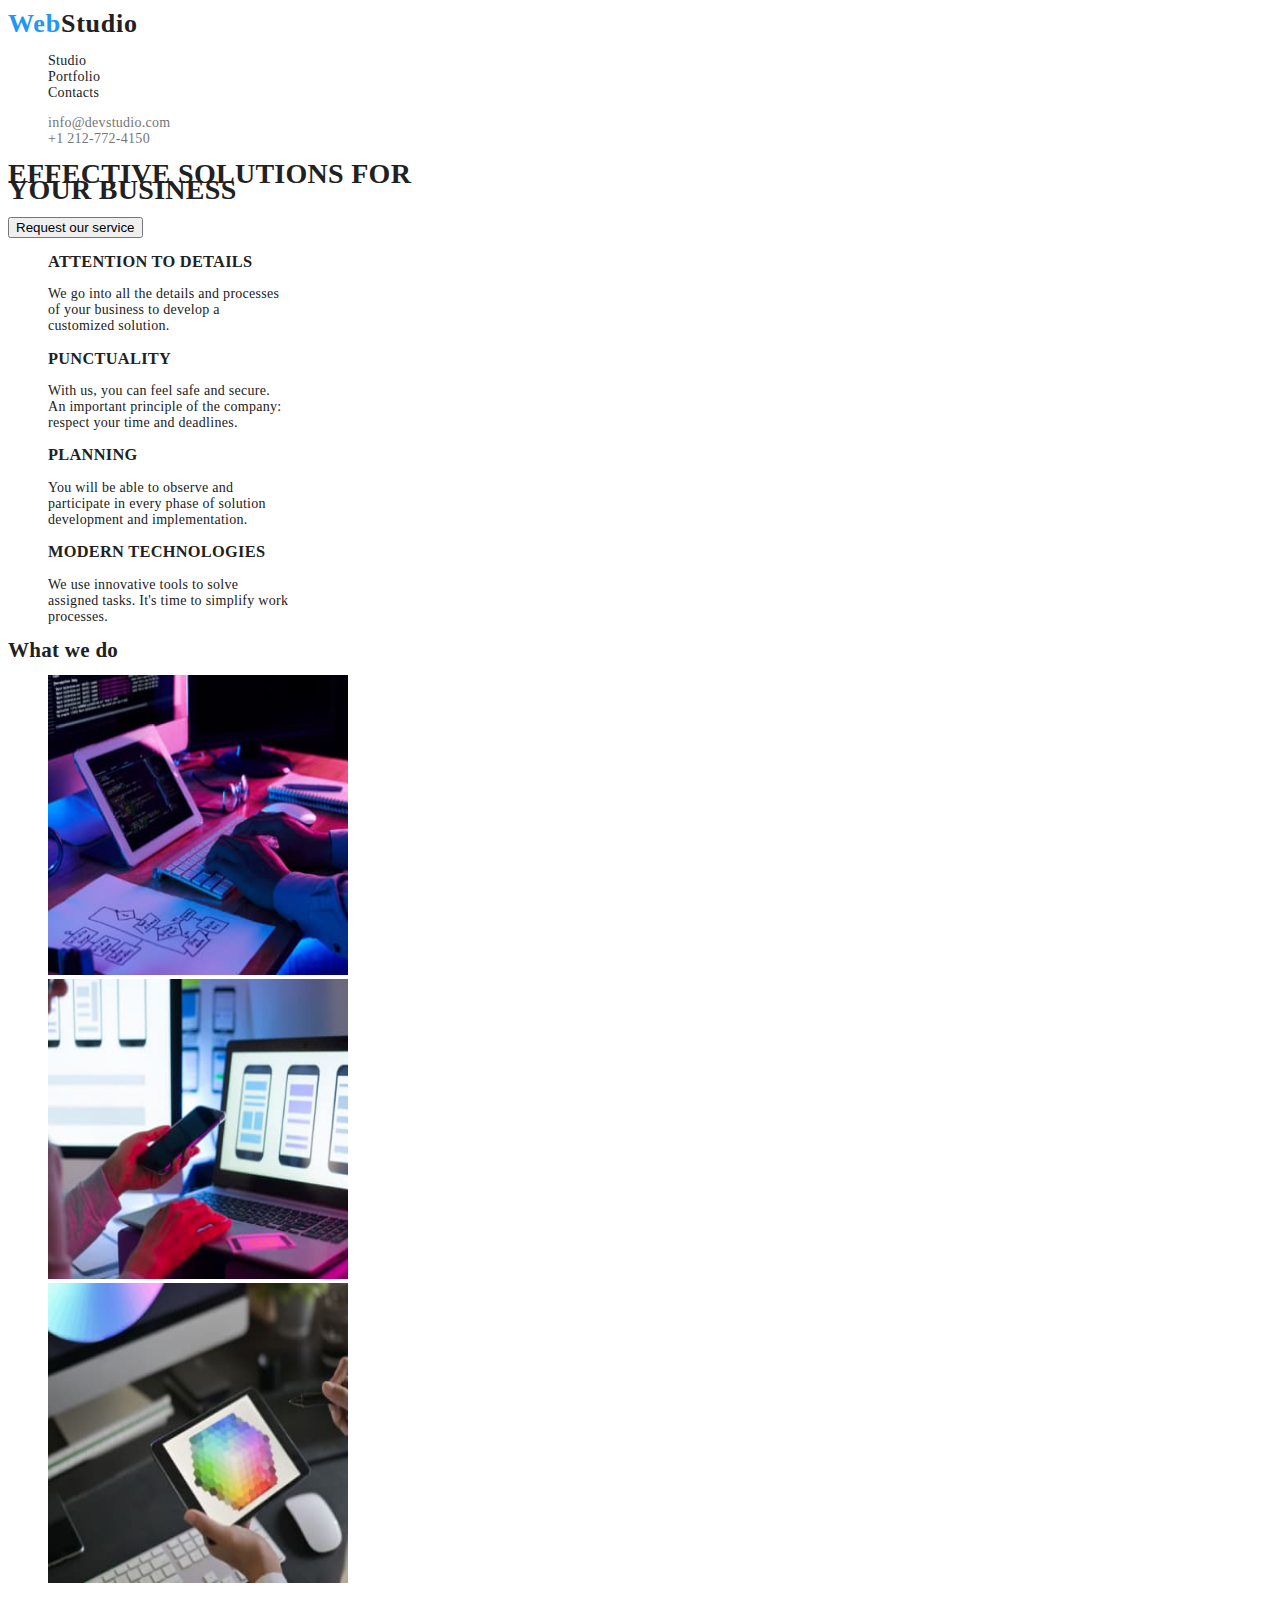
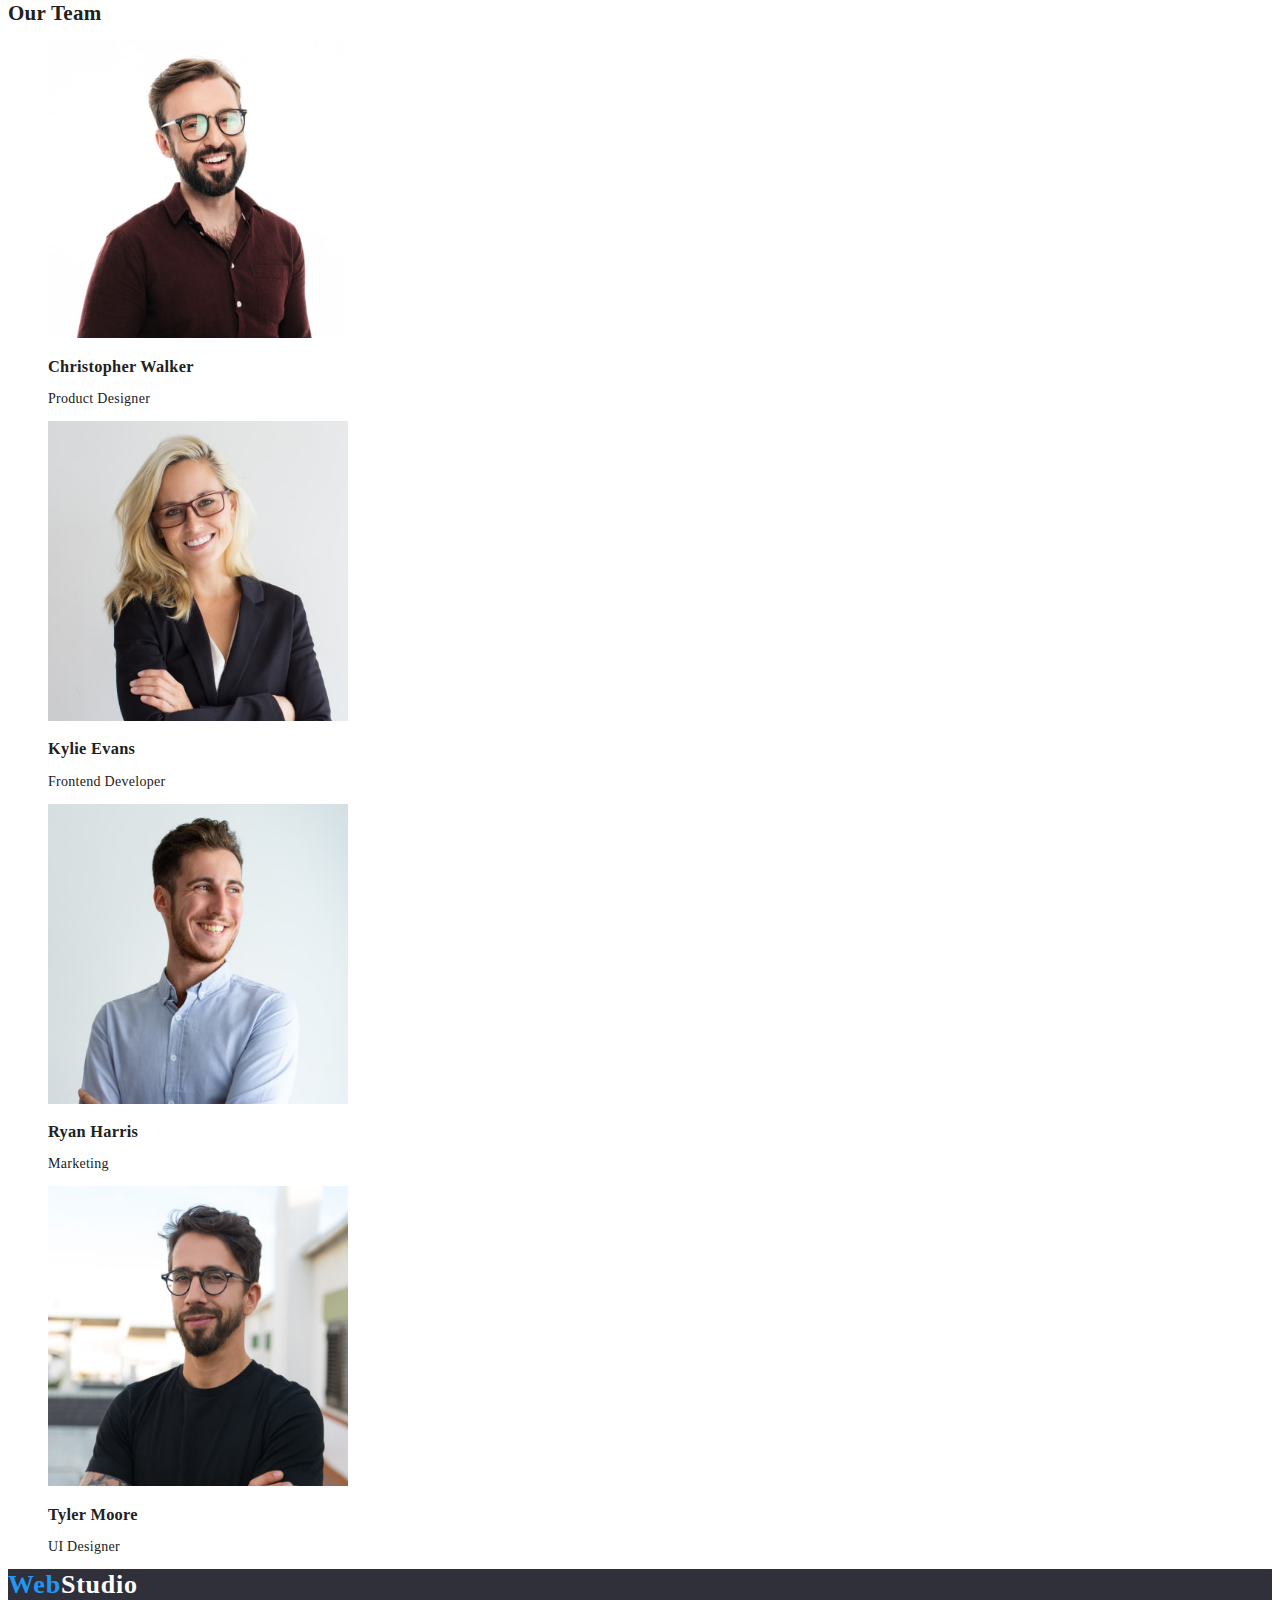
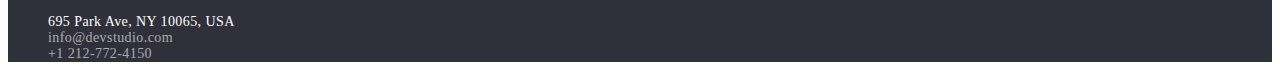
<file: index.html>
<!DOCTYPE html>
<html>
    <head>
        <meta charset="UTF-8">
        <title>Web Studio</title>
        <link rel="preconnect" href="https://fonts.googleapis.com">
        <link rel="preconnect" href="https://fonts.gstatic.com" crossorigin>
        <link href="https://fonts.googleapis.com/css2?family=Raleway:wght@400;500;700;900&display=swap" rel="stylesheet">
        <link rel="stylesheet" href="css/styles.css">
    </head>
    <body>
        <header class="page-header">
            <a class="link header-logo" href="index.html"><span class="span-for-logo">Web</span>Studio</a>
            <nav class="header-navigation unstyled-list">
                <ul class="navigation-list unstyled-list">
                    <li><a class="link" href="index.html">Studio</a></li>
                    <li><a class="link" href="Portfolio.html">Portfolio</a></li>
                    <li><a class="link" href="Contacts.html">Contacts</a></li>
                </ul>
            </nav>   
            <ul class="right-navigation-list unstyled-list">
                <li><a class="link right-navigation-list" href="mailto:info@devstudio.com">info@devstudio.com</a></li>
                <li><a class="link right-navigation-list" href="tel:+12127724150">+1 212-772-4150</a></li>
            </ul>
        <main>
            <section>
                <h1>EFFECTIVE SOLUTIONS FOR<br> YOUR BUSINESS</h1>
                <button>Request our service</button>
            </section>
            <section>
                <ul class="unstyled-list">
                    <li><h3>ATTENTION TO DETAILS</h3>
                    <p>We go into all the details and processes<br>
                         of your business to develop a
                         <br> customized solution.</p></li>
                    <li><h3>PUNCTUALITY</h3>
                    <p>With us, you can feel safe and secure. <br>
                        An important principle of the company:
                        <br>respect your time and deadlines.</p></li>
                    <li>
                        <h3>PLANNING</h3>
                        <p>You will be able to observe and<br>
                        participate in every phase of solution<br>
                        development and implementation.</p></li>
                    <li>
                        <h3>MODERN TECHNOLOGIES</h3>
                    <p>We use innovative tools to solve<br>
                        assigned tasks. It's time to simplify work<br> 
                        processes.</p>
                    </li>
                </ul>
            </section>
            <section>
                <h2>What we do</h2>
                    <ul class="unstyled-list">
                        <li><img height="300" width="300" src="images/what_we_do1.jpg" alt=""></li>
                        <li><img height="300" width="300" src="images/what_we_do2.jpg" alt=""></li>
                        <li><img height="300" width="300" src="images/what_we_do3.jpg" alt=""></li>
                    </ul>
            </section>
            <section>
                <h2>Our Team</h2>
                    <ul class="unstyled-list">
                        <li>
                            <img height="300" width="300" src="images/team1.jpg" alt="Christopher Walker">
                            <h3>Christopher Walker</h3>
                            <p>Product Designer</p>
                        </li>
                        <li>
                            <img height="300" width="300" src="images/team2.jpg" alt="Kylie Evans">
                            <h3>Kylie Evans</h3>
                            <p>Frontend Developer</p>
                        </li>
                        <li>
                            <img height="300" width="300" src="images/team3.jpg" alt="Ryan Harris">
                            <h3>Ryan Harris</h3>
                            <p>Marketing</p>
                        </li>
                        <li>
                            <img height="300" width="300" src="images/team4.jpg" alt="Tyler Moore">
                            <h3>Tyler Moore</h3>
                            <p>UI Designer</p>
                        </li>
                    </ul>
            </section>
        </main>
        <footer class="page-footer">
            <section>
                <a class="link footer-logo" href="index.html"><span class="span-for-logo">Web</span>Studio</a>
                    <address>
                        <ul class="unstyled-list">
                            <li><a class="link location" href="">695 Park Ave, NY 10065, USA</a></li>
                            <li><a class="link contacts" href="mailto:info@devstudio.com">info@devstudio.com</a></li>
                            <li><a class="link contacts" href="tel:+12127724150">+1 212-772-4150</a></li>
                        </ul>
                    </address>
            </section>
        </footer>
    </body>
</html>
</file>
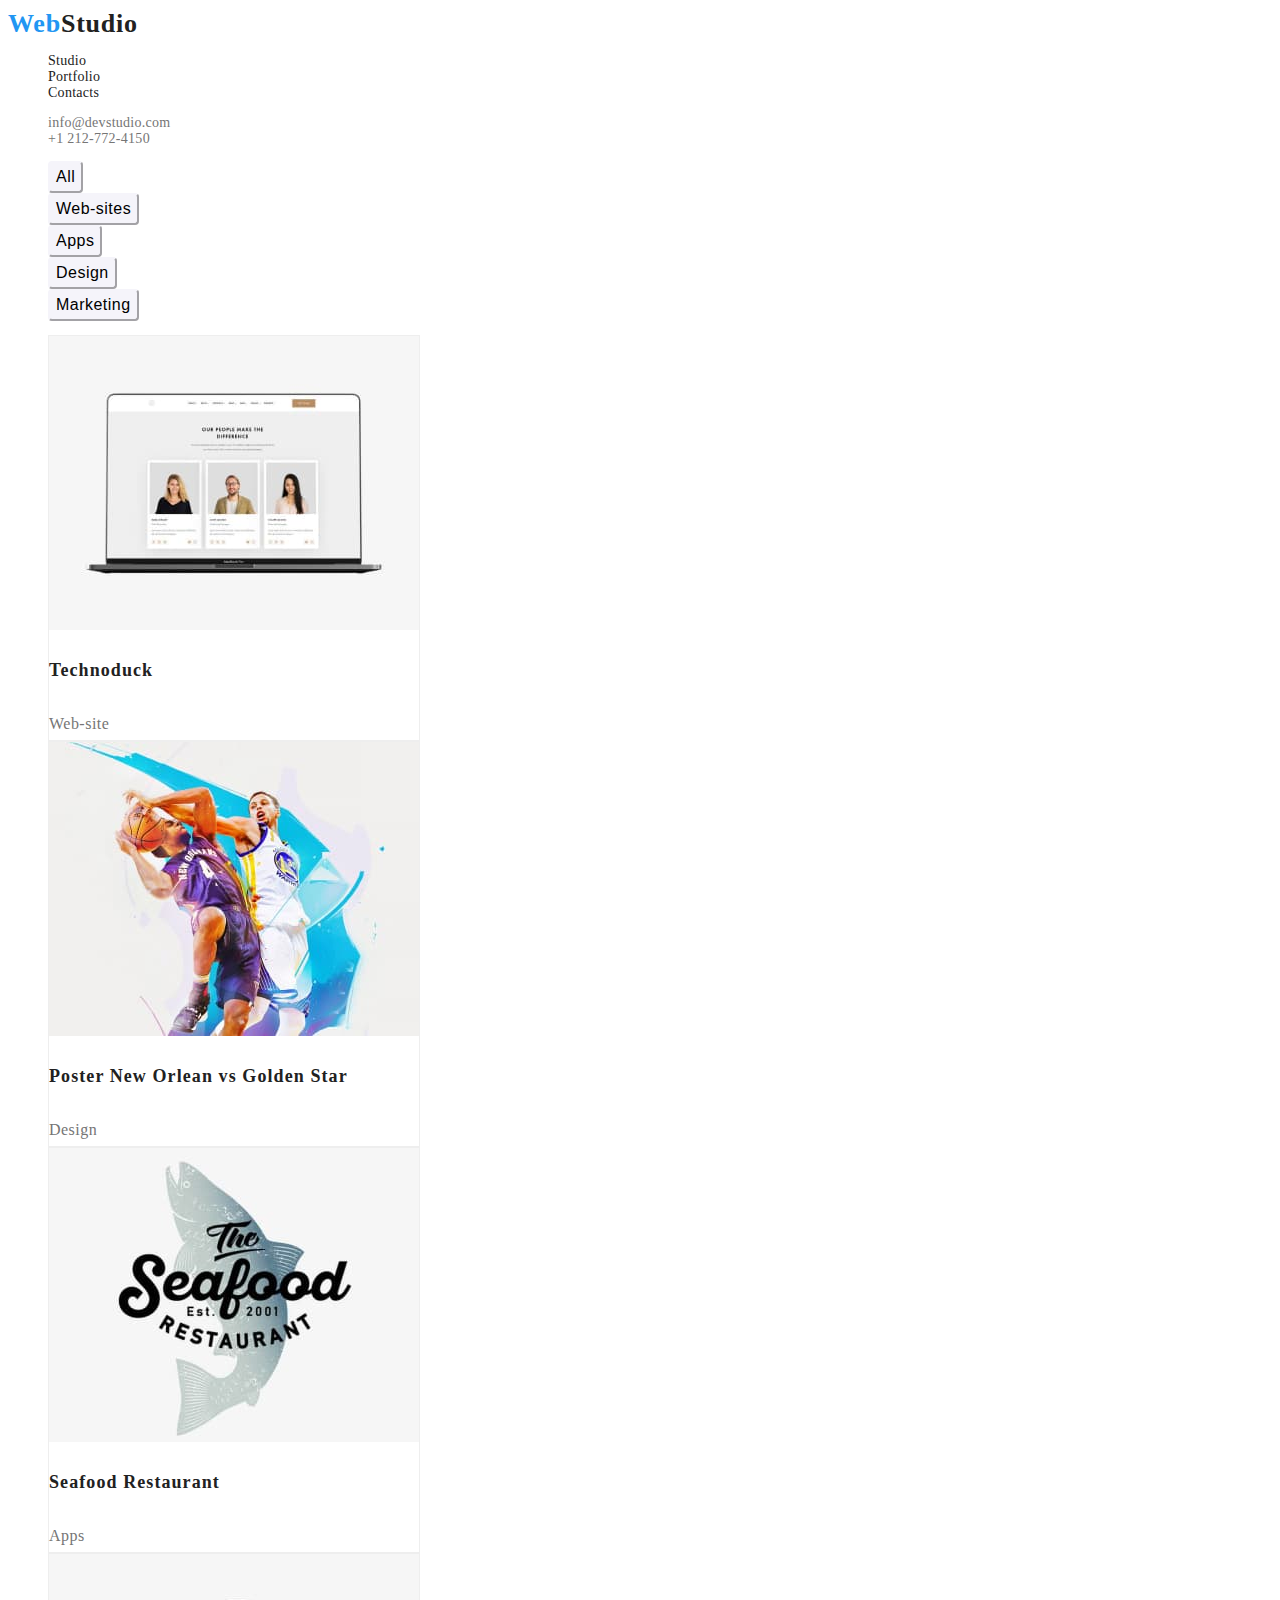
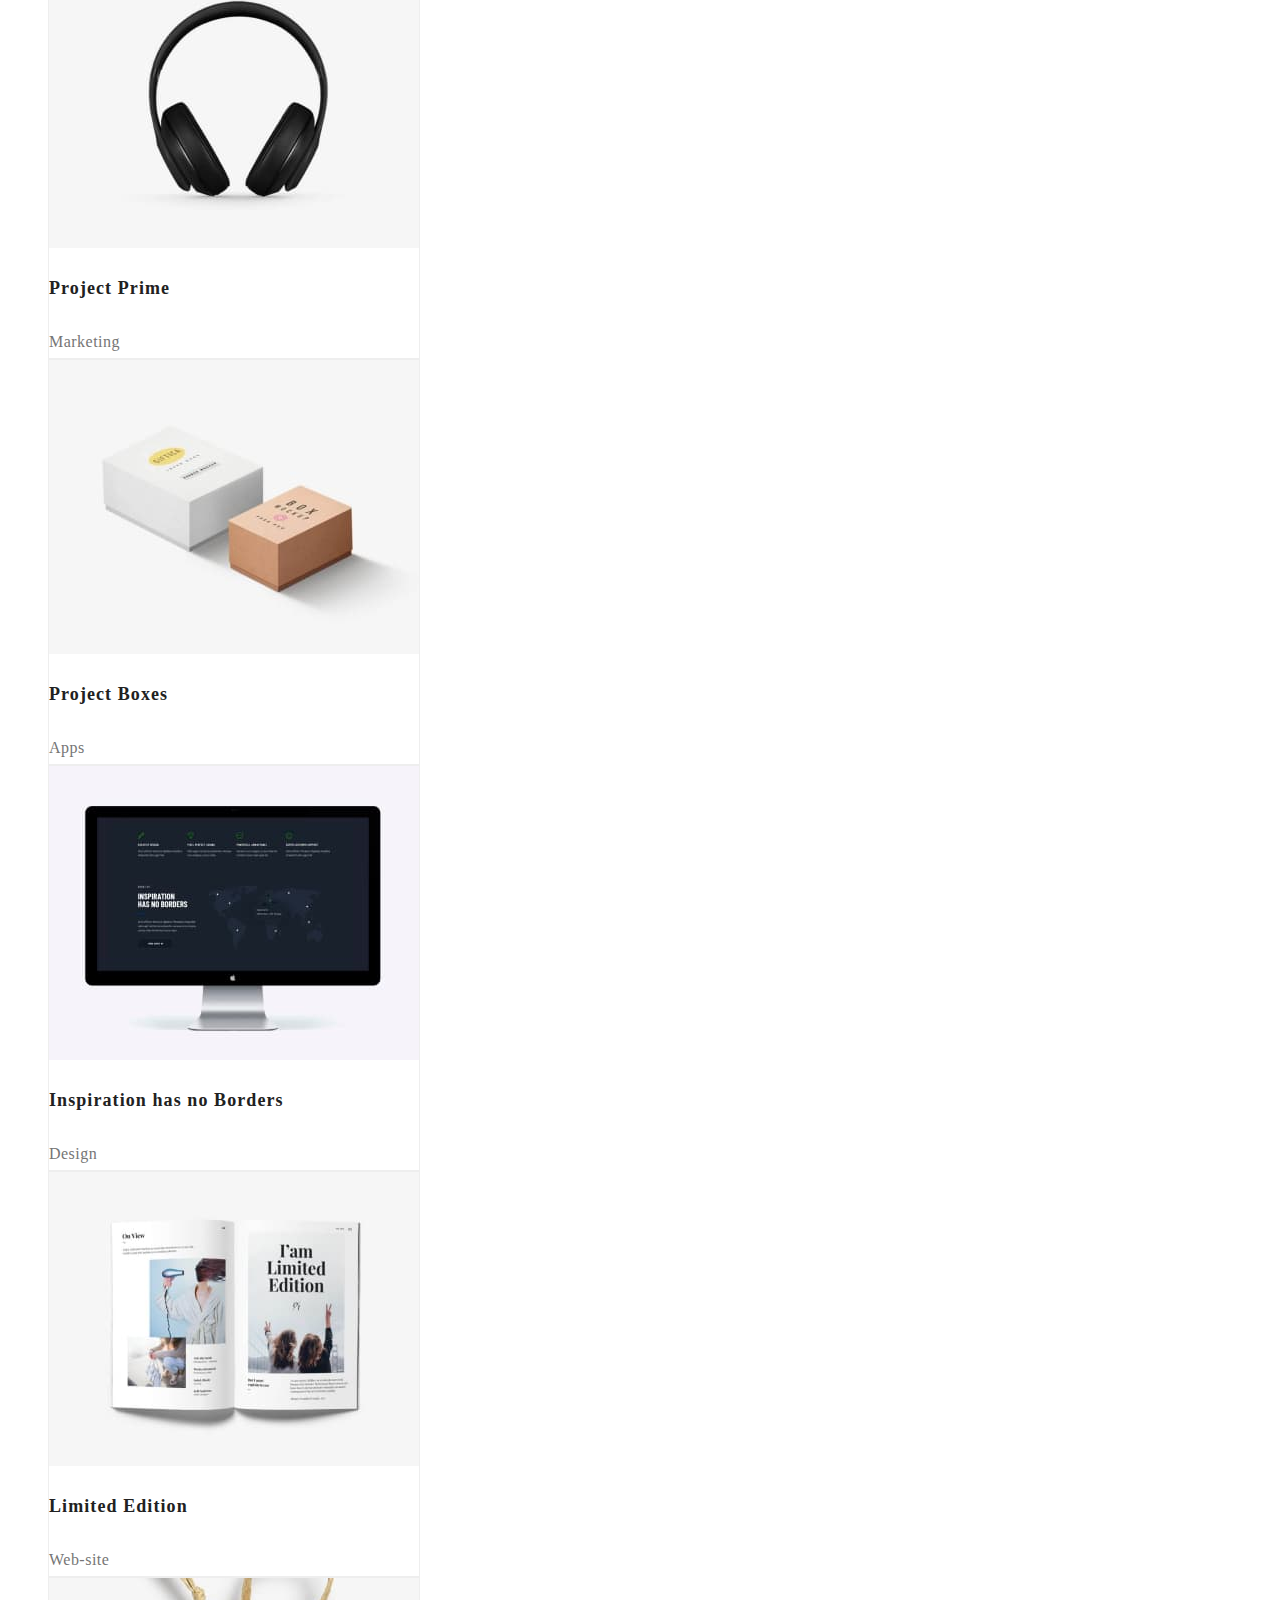
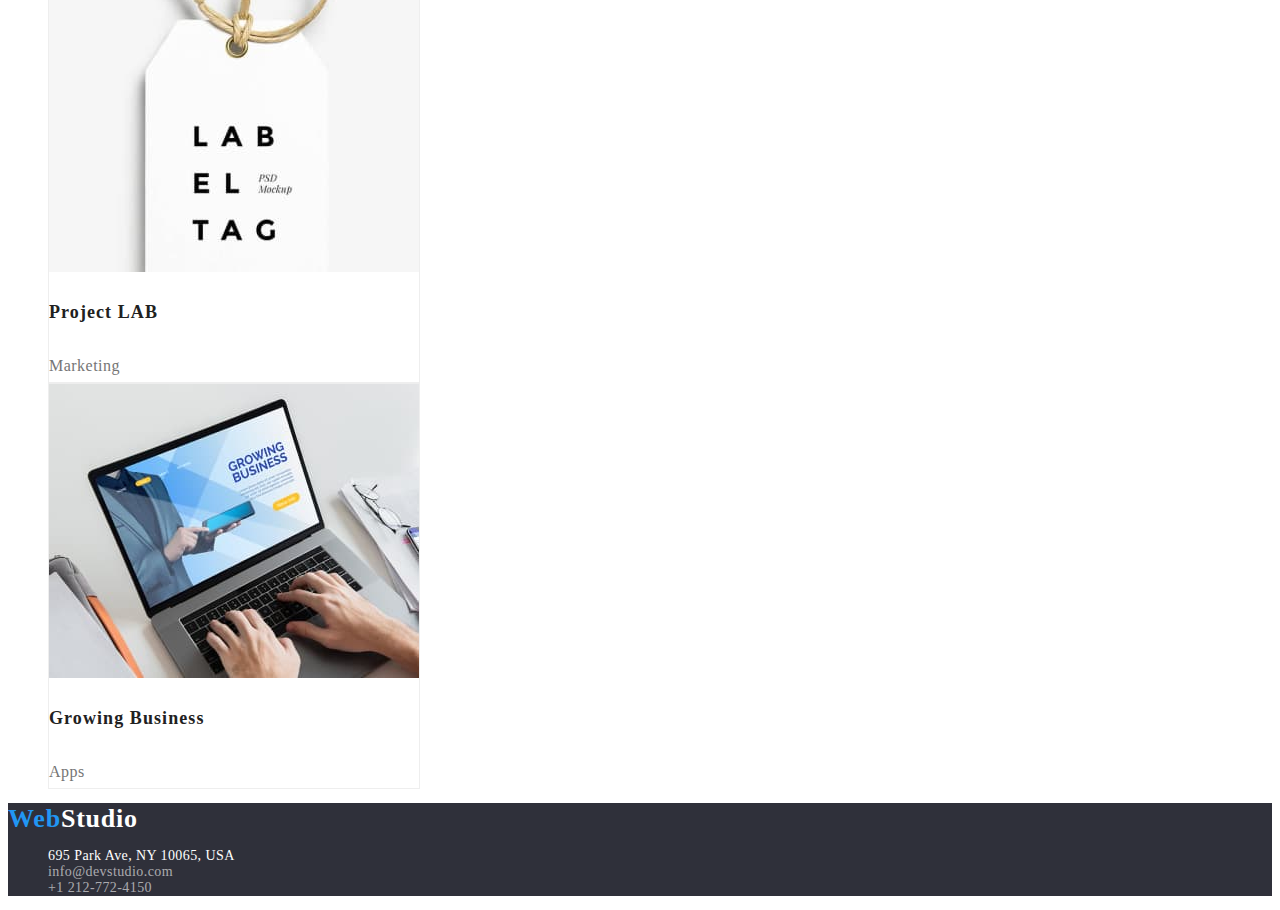
<file: Portfolio.html>
<!DOCTYPE html>
<html>
    <head>
        <meta charset="UTF-8">
        <title>Portfolio</title>
        <link rel="preconnect" href="https://fonts.googleapis.com">
        <link rel="preconnect" href="https://fonts.gstatic.com" crossorigin>
        <link href="https://fonts.googleapis.com/css2?family=Raleway:wght@400;500;700;900&display=swap" rel="stylesheet">
        <link rel="stylesheet" href="css/styles.css">
    </head>
    <body>
        <header class="page-header">
            <a class="link header-logo" href="index.html"><span class="span-for-logo">Web</span>Studio</a>
            <nav class="header-navigation unstyled-list">
                <ul class="navigation-list unstyled-list">
                    <li><a class="link" href="index.html">Studio</a></li>
                    <li><a class="link" href="Portfolio.html">Portfolio</a></li>
                    <li><a class="link" href="Contacts.html">Contacts</a></li>
                </ul>
            </nav>   
            <ul class="right-navigation-list unstyled-list">
                <li><a class="link right-navigation-list" href="mailto:info@devstudio.com">info@devstudio.com</a></li>
                <li><a class="link right-navigation-list" href="tel:+12127724150">+1 212-772-4150</a></li>
            </ul>
        </header>
        <main>
            <section class="hero-section">
                <ul class="navigation-list unstyled-list">
                    <li><button class="button" type="button">All</button></li>
                    <li><button class="button" type="button">Web-sites</button></li>
                    <li><button class="button" type="button">Apps</button></li>
                    <li><button class="button" type="button">Design</button></li>
                    <li><button class="button" type="button">Marketing</button></li>
                </ul>
                <ul class="unstyled-list">
                    <li class="container">
                        <div class="container-image"><img src="images/card1.jpg" alt="Web-site">
                        <h3 class="container-title">Technoduck</h3>
                        <h4 class="container-sub-title">Web-site</h4>
                        </div>
                    </li>
                    <li class="container">
                        <div class="container-image"><img src="images/card2.jpg" alt="Web-site">
                        <h3 class="container-title">Poster New Orlean vs Golden Star</h3>
                        <h4 class="container-sub-title">Design</h4>
                        </div>
                    </li>
                    <li class="container">
                        <div class="container-image"><img src="images/card3.jpg" alt="Web-site">
                        <h3 class="container-title">Seafood Restaurant </h3>
                        <h4 class="container-sub-title">Apps</h4>
                        </div>
                    </li>
                    <li class="container">
                        <div class="container-image"><img src="images/card4.jpg" alt="Web-site">
                        <h3 class="container-title">Project Prime</h3>
                        <h4 class="container-sub-title">Marketing</h4>
                        </div>
                    </li>
                    <li class="container">
                        <div class="container-image"><img src="images/card5.jpg" alt="Web-site">
                        <h3 class="container-title">Project Boxes</h3>
                        <h4 class="container-sub-title">Apps</h4>
                        </div>
                    </li>
                    <li class="container">
                        <div class="container-image"><img src="images/card6.jpg" alt="Web-site">
                        <h3 class="container-title">Inspiration has no Borders</h3>
                        <h4 class="container-sub-title">Design</h4>
                        </div>
                    </li>
                    <li class="container">
                        <div class="container-image"><img src="images/card7.jpg" alt="Web-site">
                        <h3 class="container-title">Limited Edition</h3>
                        <h4 class="container-sub-title">Web-site</h4>
                        </div>
                    </li>
                    <li class="container">
                        <div class="container-image"><img src="images/card8.jpg" alt="Web-site">
                        <h3 class="container-title">Project LAB</h3>
                        <h4 class="container-sub-title">Marketing</h4>
                        </div>
                    </li>
                    <li class="container">
                        <div class="container-image"><img src="images/card9.jpg" alt="Web-site">
                        <h3 class="container-title">Growing Business</h3>
                        <h4 class="container-sub-title">Apps</h4>
                        </div>
                    </li>
                </ul>
            </section>
        </main>
        <footer class="page-footer">
            <section>
                <a class="link footer-logo" href="index.html"><span class="span-for-logo">Web</span>Studio</a>
                    <address>
                        <ul class="unstyled-list">
                            <li><a class="link location" href="">695 Park Ave, NY 10065, USA</a></li>
                            <li><a class="link contacts" href="mailto:info@devstudio.com">info@devstudio.com</a></li>
                            <li><a class="link contacts" href="tel:+12127724150">+1 212-772-4150</a></li>
                        </ul>
                    </address>
            </section>
        </footer>
    </body>
</html>
</file>
<file: css/styles.css>
:root {
    --background-section: white;
}

body{
    font-family: 'Roboto';
    font-weight: 500;
    font-size: 14px;
    line-height: 16px;
    letter-spacing: 0.02em;
    color: #212121;
}

.header-logo {
    font-weight: 700;
    font-size: 26px;
    line-height: 31px;
    letter-spacing: 0.03em;

}

.span-for-logo{
    color: #2196F3;
}

.page-header{
    background-color: #FFFFFF;
}

.unstyled-list{
    list-style: none;
}

.link{
    color: #212121;
    text-decoration: none;
}

.header-navigation,
.hero-section
{
    background-color: var(--background-section);
}

.right-navigation-list {
    color: #757575;
}

.navigation-list :hover {
    color: #2196F3;
    text-decoration: none;
}

.button {
    font-size: 16px;
    line-height: 26px;
    text-align: center;
    letter-spacing: 0.03em;
    background: #F5F4FA;
    border-color: #F5F4FA;
    border-radius: 4px;
}

.button:hover {
    color: #FFFFFF;
    background: #2196F3;
    border: none;
    box-shadow: 0px 3px 1px rgba(0, 0, 0, 0.1), 0px 1px 2px rgba(0, 0, 0, 0.08), 0px 2px 2px rgba(0, 0, 0, 0.12);
    cursor: pointer;
}

.container{
    width: 370px;
    height: 404px;
    background: #FFFFFF;
    border: 1px solid #EEEEEE;
}

.container-title {
    font-weight: 700;
    font-size: 18px;
    line-height: 36px;
    letter-spacing: 0.06em;
}
.container-sub-title {
    font-weight: 400;
    font-size: 16px;
    line-height: 30px;
    letter-spacing: 0.03em;
    color: #757575;
}

.page-footer{
    background: #2F303A;
}

.location{
    font-weight: 400;
    font-style: normal;
    letter-spacing: 0.03em;
    color: #FFFFFF;

}

.contacts{
    font-weight: 400;
    font-style: normal;
    letter-spacing: 0.03em;
    color: rgba(255, 255, 255, 0.6);
}

.contacts:hover{
    color: #2196F3;
}

.footer-logo {
    font-weight: 700;
    font-size: 26px;
    line-height: 31px;
    letter-spacing: 0.03em;
    color: #FFFFFF;
}
</file>
